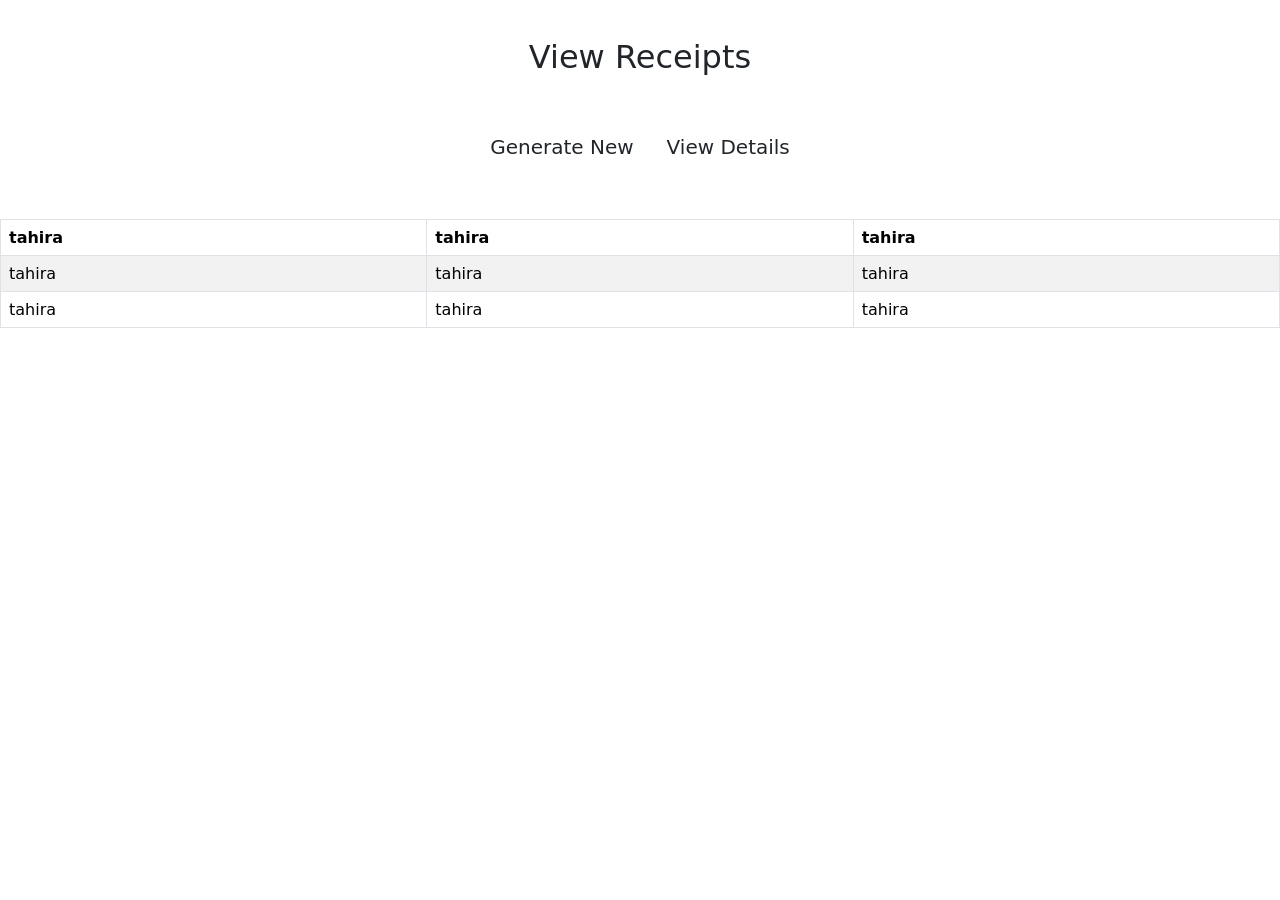
<file: php/tio.html>
<html>
    <head>
        <meta charset="utf-8">
        <meta http-equiv="X-UA-Compatible" content="IE=edge">
        <meta name="viewport" content="width=device-width, initial-scale=1">
        <!-- The above 3 meta tags *must* come first in the head; any other head content must come *after* these tags -->
        <title>View Receipts</title>
        
		<link href="https://cdn.jsdelivr.net/npm/bootstrap@5.3.0-alpha3/dist/css/bootstrap.min.css" rel="stylesheet" integrity="sha384-KK94CHFLLe+nY2dmCWGMq91rCGa5gtU4mk92HdvYe+M/SXH301p5ILy+dN9+nJOZ" crossorigin="anonymous">
        <script src="https://ajax.googleapis.com/ajax/libs/jquery/3.6.4/jquery.min.js"></script>
        <script src="https://cdn.datatables.net/v/bs5/dt-1.13.4/datatables.min.js"></script>
        <link href="https://cdn.datatables.net/v/bs5/dt-1.13.4/datatables.min.css" rel="stylesheet"/>


		<script>
			$(document).ready(function() {
				$('#receipts').DataTable();
			} );
		</script>
		
    </head>
    <body>
        <h2><br /><center>View Receipts</center><br /></h2>
        <form class="form-back" method="POST" width="900px">
			<center>
            <div class="btn-group" role="group">
                <button class="btn btn-lg btn-default" type="submit" value="viewInvDet" onclick="form.action='createRcpt.php';">Generate New</button>
                <button class="btn btn-lg btn-default" type="submit" value="viewInvDet" onclick="form.action='viewRcptDet.php';">View Details</button>
            </div>
			</center>
            <br />
            <br />
            <div class="content">
                <table border="1" id="receipts" class="table table-striped table-bordered">
                    <thead>
    					<tr>
                            <th>tahira</th>
                            <th>tahira</th>
                            <th>tahira</th>
                        </tr>
                    </thead>
                    <tbody>
                        <tr>
                            <td>tahira</td>
                            <td>tahira</td>
                            <td>tahira</td>
                        </tr>
                        <tr>
                            <td>tahira</td>
                            <td>tahira</td>
                            <td>tahira</td>
                        </tr>
                    </tbody>
                </table>
            </div>
        </form>

		
    </body>
	
</html>
</file>
